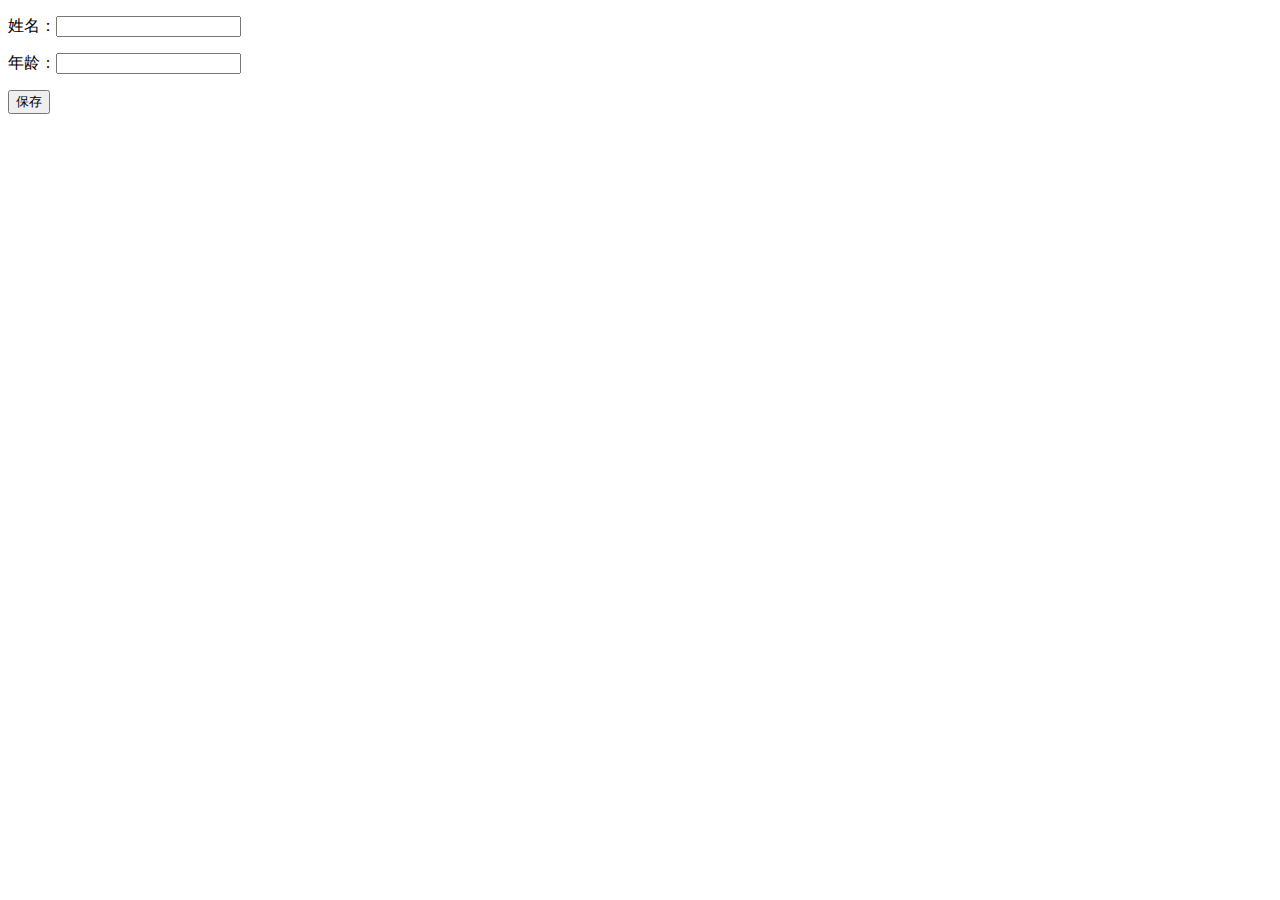
<file: src/main/resources/static/html/student.html>
<!DOCTYPE html>
<html lang="en">
<head>
    <meta charset="UTF-8">
    <title>增加学生</title>
</head>
<body>

    <form method="post" action="/community/alpha/student">
        <p>
            姓名：<input type="text" name="name">
        </p>
        <p>
            年龄：<input type="text" name="age">
        </p>
        <p>
            <input type="submit" value="保存">
        </p>
    </form>

</body>
</html>
</file>
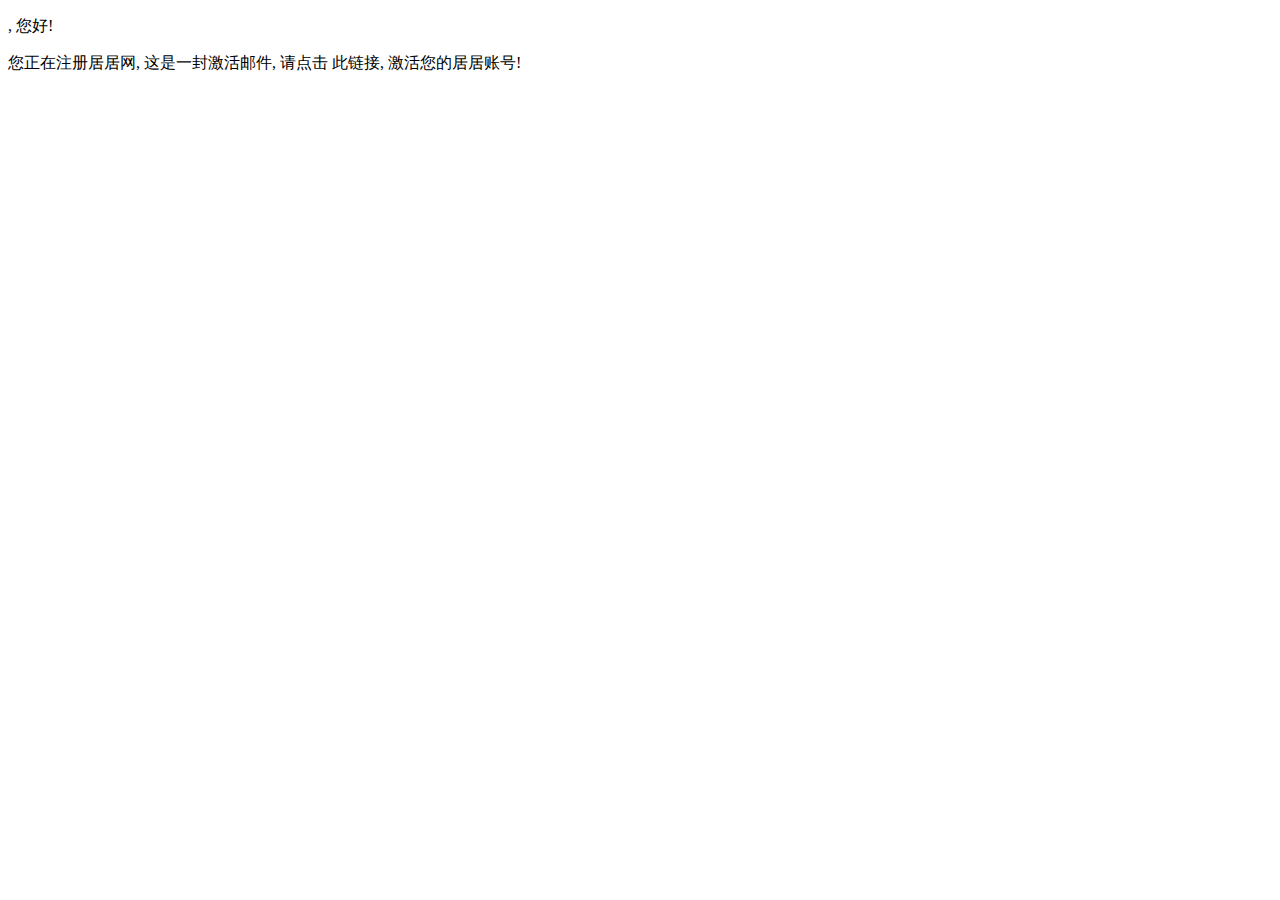
<file: src/main/resources/templates/mail/activation.html>
<!doctype html>
<html lang="en" , xmlns:th="http://www.thymeleaf.org">
<head>
    <meta charset="utf-8">
    <link rel="icon" href="https://static.nowcoder.com/images/logo_87_87.png"/>
    <title>居居网-激活账号</title>
</head>
<body>
	<div>
		<p>
			<b th:text="${email}"> </b>, 您好!
		</p>
		<p>
			您正在注册居居网, 这是一封激活邮件, 请点击
			<a th:href="${url}">此链接</a>,
			激活您的居居账号!
		</p>
	</div>
</body>
</html>
</file>
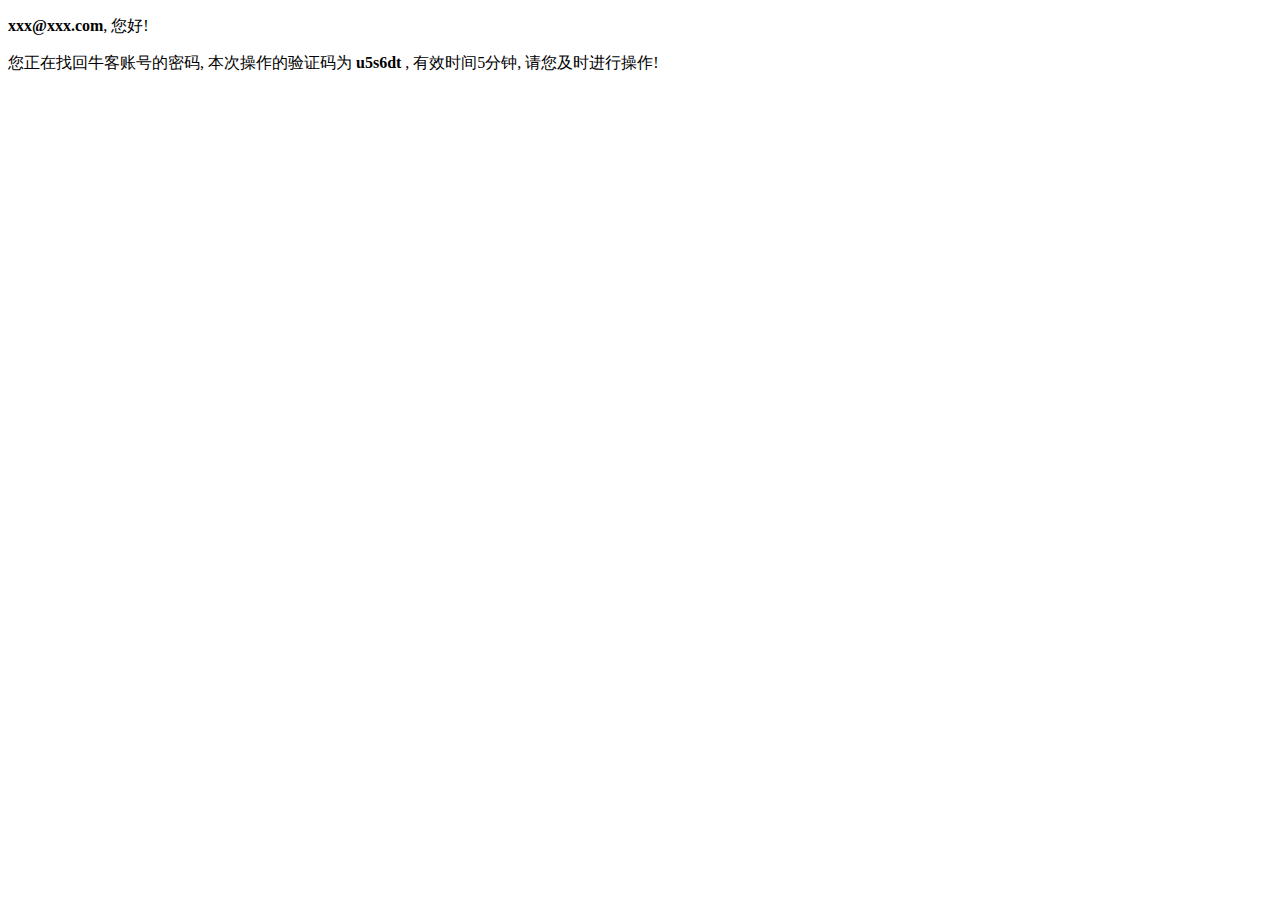
<file: src/main/resources/templates/mail/forget.html>
<!doctype html>
<html lang="en">
<head>
    <meta charset="utf-8">
    <link rel="icon" href="https://static.nowcoder.com/images/logo_87_87.png"/>
    <title>牛客网-忘记密码</title>
</head>
<body>
	<div>
		<p>
			<b>xxx@xxx.com</b>, 您好!
		</p>
		<p>
			您正在找回牛客账号的密码, 本次操作的验证码为 <b>u5s6dt</b> , 
			有效时间5分钟, 请您及时进行操作!
		</p>
	</div>
</body>
</html>
</file>
